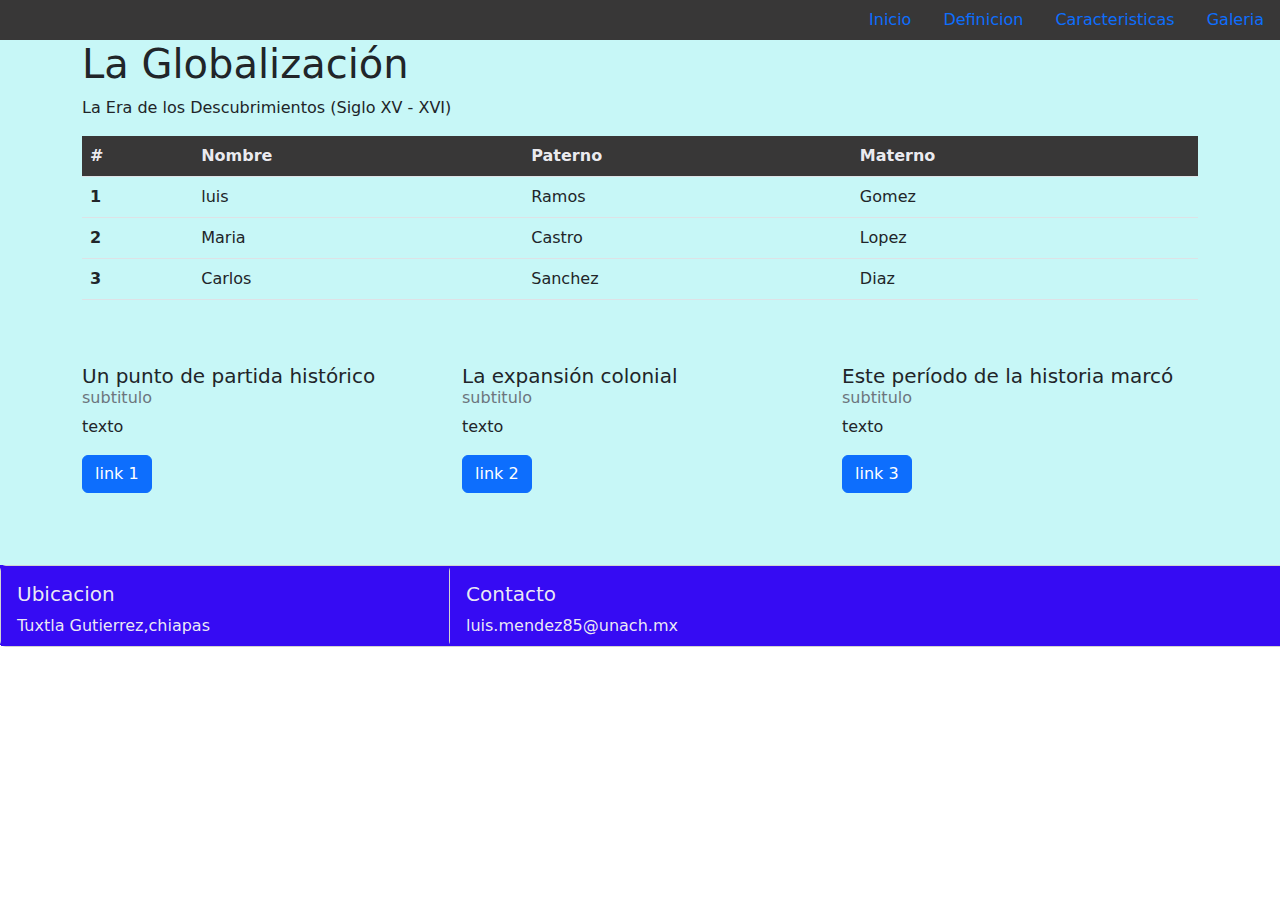
<file: index.html>
<!DOCTYPE html>
<html lang="en">
<head>
    <meta charset="UTF-8">
    <meta name="viewport" content="width=device-width, initial-scale=1.0">
    <link rel="stylesheet" href="css/style.css">
    <link rel="stylesheet" type="text/css" href="Booststrap/css/bootstrap.min.css">
    <script type="text/javascript" src="js/js/bootstrap.min.js"></script>
    <title>Practica 9</title>
</head>
<body>
    <header>
        <nav>
            <ul class="nav justify-content-end">
                <li class="nav-item">
                  <a class="nav-link active" href="index.html">Inicio</a>
                </li>
                <li class="nav-item">
                  <a class="nav-link" href="definicion.html">Definicion</a>
                </li>
                <li class="nav-item">
                  <a class="nav-link" href="caracteristicas.html">Caracteristicas</a>
                </li>
                <li class="nav-item">
                  <a class="nav-link" href="galeria.html" tabindex="-1" aria-disabled="true">Galeria</a>
                </li>
            </ul>
        </nav>
    </header>
    <article>
        <div class="container">
            <h1>La Globalización</h1>
            <p> La Era de los Descubrimientos (Siglo XV - XVI)</p>
            <table class="table">
                <thead class="thead">
                    <tr>
                        <th scope="col">#</th>
                        <th scope="col">Nombre</th>
                        <th scope="col">Paterno</th>
                        <th scope="col">Materno</th>
                    </tr>
                </thead>
                <tbody>
                    <tr>
                        <th scope="row">1</th>
                        <td>luis</td>
                        <td>Ramos</td>
                        <td>Gomez</td>
                    </tr>
                    <tr>
                        <th scope="row">2</th>
                        <td>Maria</td>
                        <td>Castro</td>
                        <td>Lopez</td>
                    </tr>
                    <tr>
                        <th scope="row">3</th>
                        <td>Carlos</td>
                        <td>Sanchez</td>
                        <td>Diaz</td>
                    </tr>
                </tbody>
            </table>
            <br>
            <br>
            <div class="row">
                <div class="col-4">
                    <div class="card-body">
                      <h5 class="card-title">Un punto de partida histórico</h5>
                      <h6 class="card-subtitle mb-2 text-muted">subtitulo</h6>
                      <p class="card-text">texto</p>
                      <a href="#" class="btn btn-primary">link 1</a>
                    </div>
                </div>
                <div class="col-sm-4">
                    <div class="card-body">
                      <h5 class="card-title">La expansión colonial </h5>
                      <h6 class="card-subtitle mb-2 text-muted">subtitulo</h6>
                      <p class="card-text">texto</p>
                      <a href="#" class="btn btn-primary">link 2</a>
                    </div>
                </div>
                <div class="col-sm-4">
                      <div class="card-body">
                        <h5 class="card-title">Este período de la historia marcó </h5>
                        <h6 class="card-subtitle mb-2 text-muted">subtitulo</h6>
                        <p class="card-text">texto</p>
                        <a href="#" class="btn btn-primary">link 3</a>
                      </div>
                  </div>
              </div>      
        </div>
        <br>
        <br>
        <br>
    </article>
    <footer>
        <div class="row">
            <div class="col-sm-6 mb-3 mb-sm-0">
              <div class="card">
                <div class="card-body">
                  <h5 class="card-title">Ubicacion</h5>
                  <p class="card-text">Tuxtla Gutierrez,chiapas</p>
                </div>
              </div>
            </div>
            <div class="col-sm-6">
              <div class="card">
                <div class="card-body">
                  <h5 class="card-title">Contacto</h5>
                  <p class="card-text">luis.mendez85@unach.mx</p>
                </div>
              </div>
            </div>
        </div>
    </footer>
</body>
</html>
</file>
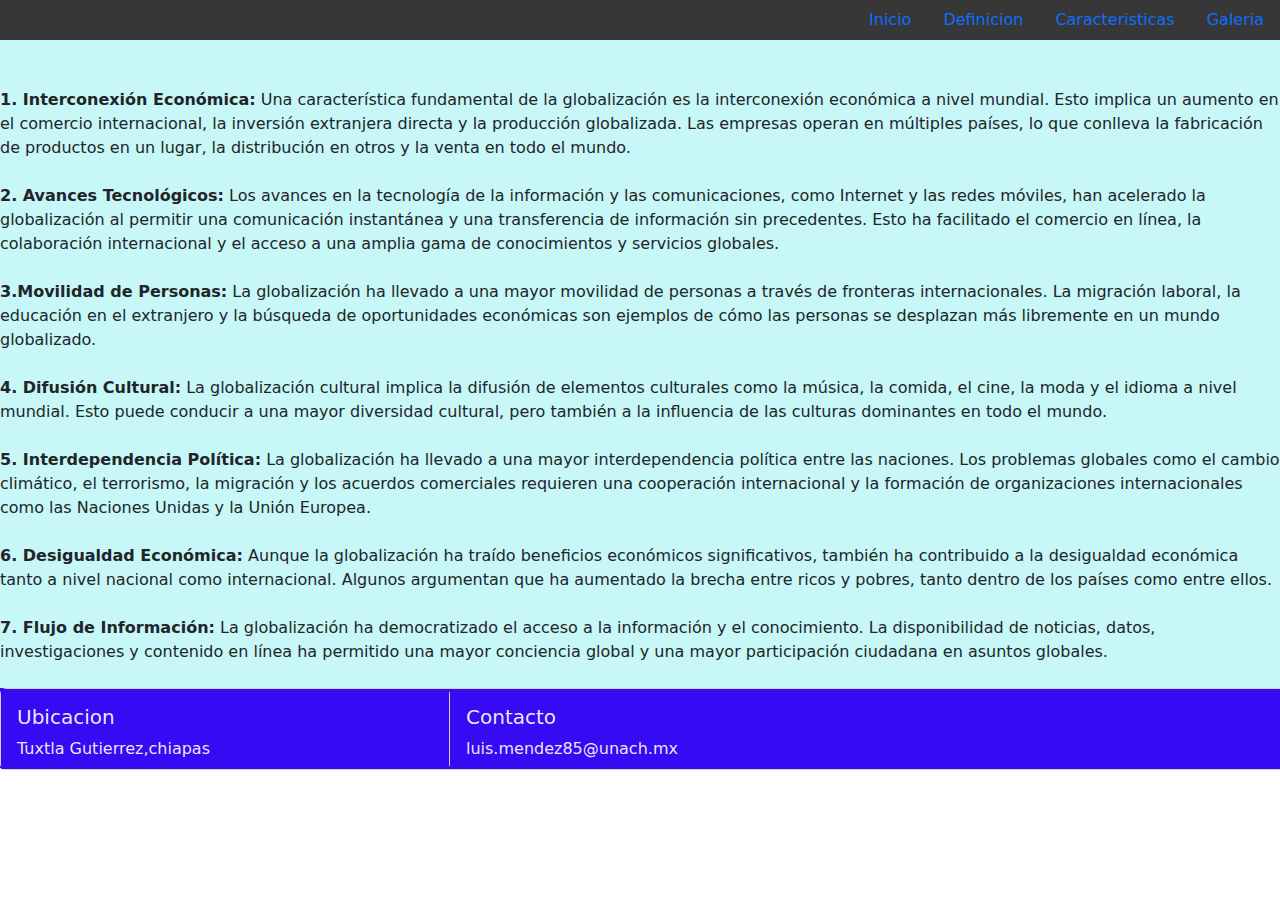
<file: caracteristicas.html>
<!DOCTYPE html>
<html lang="en">
<head>
    <meta charset="UTF-8">
    <meta name="viewport" content="width=device-width, initial-scale=1.0">
    <link rel="stylesheet" href="css/style.css">
    <link rel="stylesheet" type="text/css" href="Booststrap/css/bootstrap.min.css">
    <script type="text/javascript" src="js/js/bootstrap.min.js"></script>
    <title>Practica 9</title>
</head>
<body>
    <header>
        <nav>
            <ul class="nav justify-content-end">
                <li class="nav-item">
                  <a class="nav-link active" href="index.html">Inicio</a>
                </li>
                <li class="nav-item">
                  <a class="nav-link" href="definicion.html">Definicion</a>
                </li>
                <li class="nav-item">
                  <a class="nav-link" href="caracteristicas.html">Caracteristicas</a>
                </li>
                <li class="nav-item">
                    <a class="nav-link" href="galeria.html" tabindex="-1" aria-disabled="true">Galeria</a>
                </li>
            </ul>
        </nav>
    </header>
    <article>
        <br>
        <br>
        <li><b>1. Interconexión Económica:</b> Una característica fundamental de la globalización es la interconexión económica a nivel mundial. Esto implica un aumento en el comercio internacional, la inversión extranjera directa y la producción globalizada. Las empresas operan en múltiples países, lo que conlleva la fabricación de productos en un lugar, la distribución en otros y la venta en todo el mundo.</li>
        <br>
        <li><b>2. Avances Tecnológicos:</b> Los avances en la tecnología de la información y las comunicaciones, como Internet y las redes móviles, han acelerado la globalización al permitir una comunicación instantánea y una transferencia de información sin precedentes. Esto ha facilitado el comercio en línea, la colaboración internacional y el acceso a una amplia gama de conocimientos y servicios globales.</li>
        <br>
        <li><b>3.Movilidad de Personas:</b> La globalización ha llevado a una mayor movilidad de personas a través de fronteras internacionales. La migración laboral, la educación en el extranjero y la búsqueda de oportunidades económicas son ejemplos de cómo las personas se desplazan más libremente en un mundo globalizado.</li>
        <br>
        <li><b>4. Difusión Cultural:</b> La globalización cultural implica la difusión de elementos culturales como la música, la comida, el cine, la moda y el idioma a nivel mundial. Esto puede conducir a una mayor diversidad cultural, pero también a la influencia de las culturas dominantes en todo el mundo.</li>
        <br>
        <li><b>5. Interdependencia Política:</b> La globalización ha llevado a una mayor interdependencia política entre las naciones. Los problemas globales como el cambio climático, el terrorismo, la migración y los acuerdos comerciales requieren una cooperación internacional y la formación de organizaciones internacionales como las Naciones Unidas y la Unión Europea.</li>
        <br>
        <li><b>6. Desigualdad Económica:</b> Aunque la globalización ha traído beneficios económicos significativos, también ha contribuido a la desigualdad económica tanto a nivel nacional como internacional. Algunos argumentan que ha aumentado la brecha entre ricos y pobres, tanto dentro de los países como entre ellos. </li>
        <br>
        <li><b>7. Flujo de Información:</b> La globalización ha democratizado el acceso a la información y el conocimiento. La disponibilidad de noticias, datos, investigaciones y contenido en línea ha permitido una mayor conciencia global y una mayor participación ciudadana en asuntos globales. </li>
        <br>
    </article>
    <footer>
        <div class="row">
            <div class="col-sm-6 mb-3 mb-sm-0">
              <div class="card">
                <div class="card-body">
                  <h5 class="card-title">Ubicacion</h5>
                  <p class="card-text">Tuxtla Gutierrez,chiapas</p>
                </div>
              </div>
            </div>
            <div class="col-sm-6">
              <div class="card">
                <div class="card-body">
                  <h5 class="card-title">Contacto</h5>
                  <p class="card-text">luis.mendez85@unach.mx</p>
                </div>
              </div>
            </div>
        </div>
    </footer>
</body>
</html>
</file>
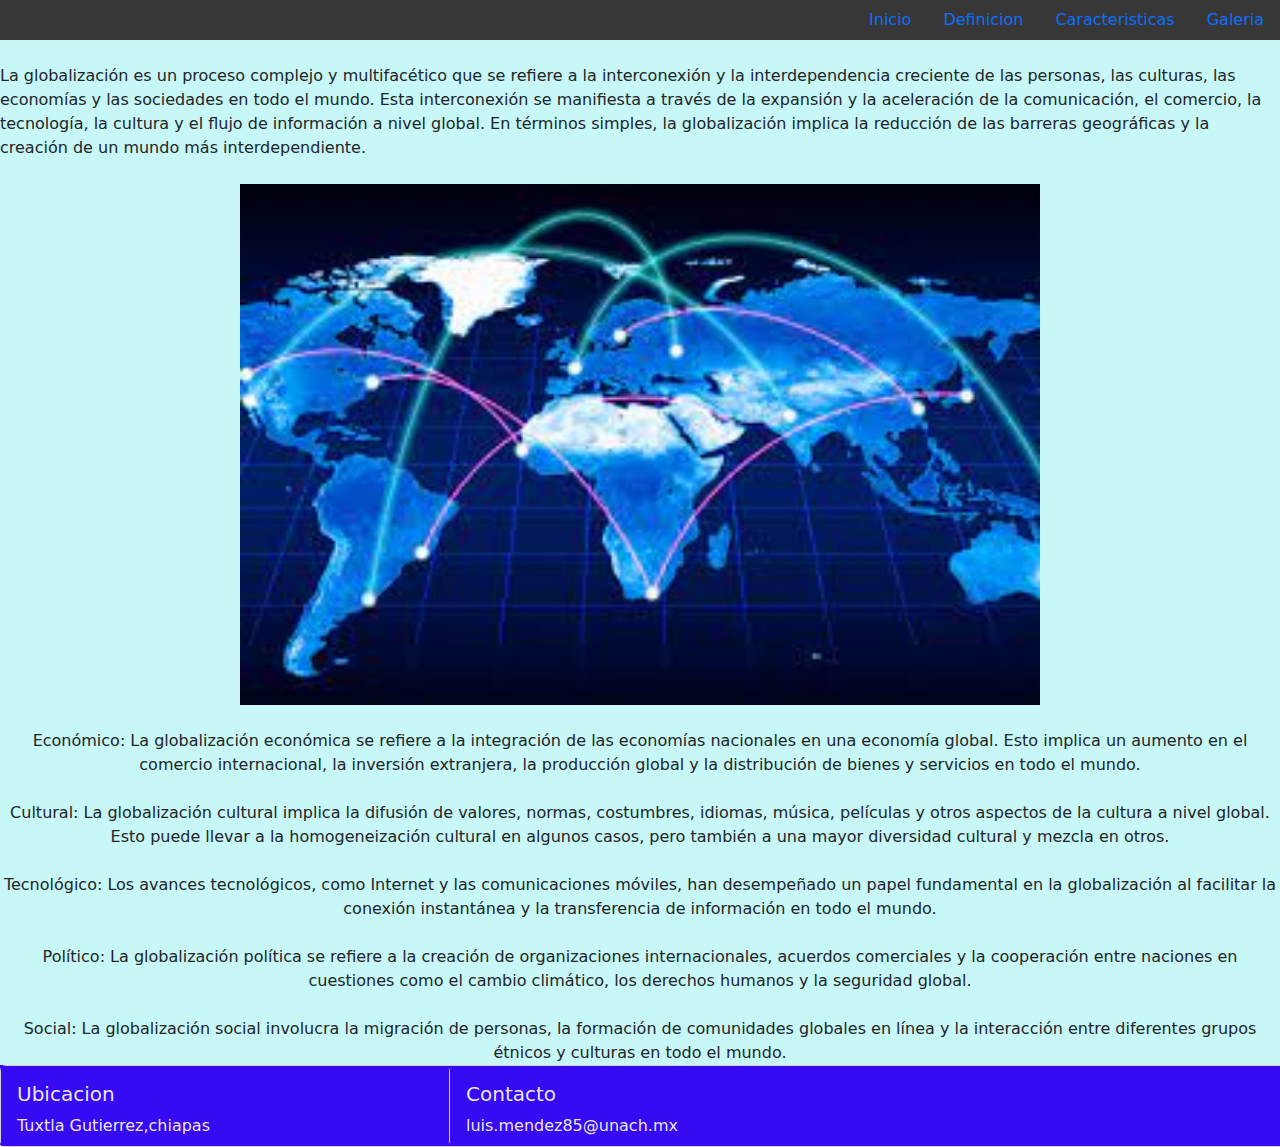
<file: definicion.html>
<!DOCTYPE html>
<html lang="en">
<head>
    <meta charset="UTF-8">
    <meta name="viewport" content="width=device-width, initial-scale=1.0">
    <link rel="stylesheet" href="css/style.css">
    <link rel="stylesheet" type="text/css" href="Booststrap/css/bootstrap.min.css">
    <script type="text/javascript" src="js/js/bootstrap.min.js"></script>
    <title>Practica 9</title>
</head>
<body>
    <header>
        <nav>
            <ul class="nav justify-content-end">
                <li class="nav-item">
                  <a class="nav-link active" href="index.html">Inicio</a>
                </li>
                <li class="nav-item">
                  <a class="nav-link" href="definicion.html">Definicion</a>
                </li>
                <li class="nav-item">
                  <a class="nav-link" href="caracteristicas.html">Caracteristicas</a>
                </li>
                <li class="nav-item">
                    <a class="nav-link" href="galeria.html" tabindex="-1" aria-disabled="true">Galeria</a>
                </li>
            </ul>
        </nav>
    </header>
    <article>
        <br>
        <a>La globalización es un proceso complejo y multifacético que se refiere a la interconexión y la interdependencia creciente de las personas, las culturas, las economías y las sociedades en todo el mundo. Esta interconexión se manifiesta a través de la expansión y la aceleración de la comunicación, el comercio, la tecnología, la cultura y el flujo de información a nivel global. En términos simples, la globalización implica la reducción de las barreras geográficas y la creación de un mundo más interdependiente.</a>
        <br>
        <br>
        <center>
        <img src="img/1.jpg" width="800px" height="500px"  class="img-fluid" alt="...">
        <br>
        <br>
        <li>Económico: La globalización económica se refiere a la integración de las economías nacionales en una economía global. Esto implica un aumento en el comercio internacional, la inversión extranjera, la producción global y la distribución de bienes y servicios en todo el mundo.</li>
        <br>
        <li>Cultural: La globalización cultural implica la difusión de valores, normas, costumbres, idiomas, música, películas y otros aspectos de la cultura a nivel global. Esto puede llevar a la homogeneización cultural en algunos casos, pero también a una mayor diversidad cultural y mezcla en otros.</li>
        <br>
        <li>Tecnológico: Los avances tecnológicos, como Internet y las comunicaciones móviles, han desempeñado un papel fundamental en la globalización al facilitar la conexión instantánea y la transferencia de información en todo el mundo.</li>
        <br>
        <li>Político: La globalización política se refiere a la creación de organizaciones internacionales, acuerdos comerciales y la cooperación entre naciones en cuestiones como el cambio climático, los derechos humanos y la seguridad global.</li>
        <br>
        <li>Social: La globalización social involucra la migración de personas, la formación de comunidades globales en línea y la interacción entre diferentes grupos étnicos y culturas en todo el mundo.</li>
        </center>
    <footer>
        <div class="row">
            <div class="col-sm-6 mb-3 mb-sm-0">
              <div class="card">
                <div class="card-body">
                  <h5 class="card-title">Ubicacion</h5>
                  <p class="card-text">Tuxtla Gutierrez,chiapas</p>
                </div>
              </div>
            </div>
            <div class="col-sm-6">
              <div class="card">
                <div class="card-body">
                  <h5 class="card-title">Contacto</h5>
                  <p class="card-text">luis.mendez85@unach.mx</p>
                </div>
              </div>
            </div>
        </div>
    </footer>
</body>
</html>
</file>
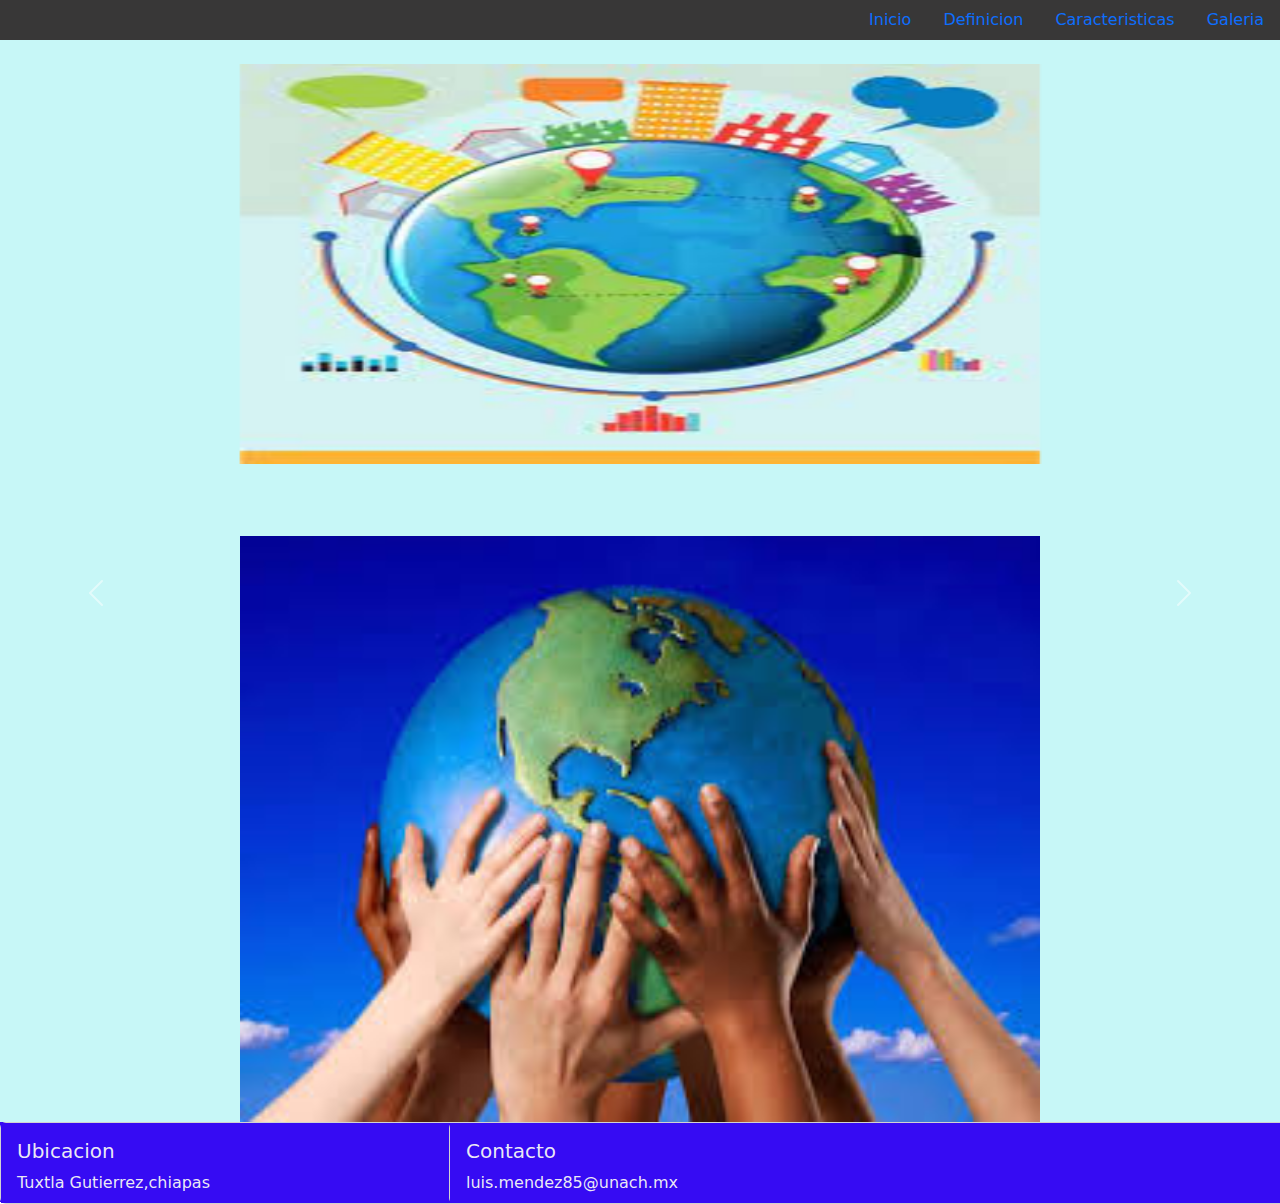
<file: galeria.html>
<!DOCTYPE html>
<html lang="en">
<head>
    <meta charset="UTF-8">
    <meta name="viewport" content="width=device-width, initial-scale=1.0">
    <link rel="stylesheet" href="css/style.css">
    <link rel="stylesheet" type="text/css" href="Booststrap/css/bootstrap.min.css">
    <script type="text/javascript" src="js/js/bootstrap.min.js"></script>
    <title>Practica 9</title>
</head>
<body>
    <header>
        <nav>
            <ul class="nav justify-content-end">
                <li class="nav-item">
                  <a class="nav-link active" href="index.html">Inicio</a>
                </li>
                <li class="nav-item">
                  <a class="nav-link" href="definicion.html">Definicion</a>
                </li>
                <li class="nav-item">
                  <a class="nav-link" href="caracteristicas.html">Caracteristicas</a>
                </li>
                <li class="nav-item">
                  <a class="nav-link" href="galeria.html" tabindex="-1" aria-disabled="true">Galeria</a>
                </li>
            </ul>
        </nav>
    </header>
    <article>
        <br>
        <div id="carouselExampleControls" class="carousel slide" data-bs-ride="carousel">
            <div class="carousel-inner">
              <div class="carousel-item active">
                <center><img src="img/2.jpg" width="800px" height="400px" class="d-block " alt="..."></center>
              </div>
              <div class="carousel-item">
                <center><img src="img/3.jpg"  width="800px" height="400px" class="d-block" alt="..."></center>
              </div>
              <div class="carousel-item">
                <center><img src="img/4.jpg" width="800px" height="400px" class="d-block" alt="..."></center>
              </div>
            </div>
            <button class="carousel-control-prev" type="button" data-bs-target="#carouselExampleControls" data-bs-slide="prev">
              <span class="carousel-control-prev-icon" aria-hidden="true"></span>
              <span class="visually-hidden">Previous</span>
            </button>
            <button class="carousel-control-next" type="button" data-bs-target="#carouselExampleControls" data-bs-slide="next">
              <span class="carousel-control-next-icon" aria-hidden="true"></span>
              <span class="visually-hidden">Next</span>
            </button>
            <br>
            <br>
            <br>
            <center>
            <img src="img/5.jpg" width="800px" height="500px"  class="img-fluid" alt="...">
            </center>
        </div>
    </article>
    <footer>
        <div class="row">
            <div class="col-sm-6 mb-3 mb-sm-0">
              <div class="card">
                <div class="card-body">
                  <h5 class="card-title">Ubicacion</h5>
                  <p class="card-text">Tuxtla Gutierrez,chiapas</p>
                </div>
              </div>
            </div>
            <div class="col-sm-6">
              <div class="card">
                <div class="card-body">
                  <h5 class="card-title">Contacto</h5>
                  <p class="card-text">luis.mendez85@unach.mx</p>
                </div>
              </div>
            </div>
        </div>
    </footer>
</body>
</html>
</file>
<file: css/style.css>
*{
    padding: 0;
    margin: 0;
}
article{
    background-color: rgb(199,247,247);
}
nav{
    background-color: rgb(56,55,55);
}
thead{
    background-color: rgb(56,55,55);
    color: #f0f0f5fb;
}
footer div{
    background-color: rgb(54, 11, 243);
    width: 898px;
    height: 80px;
}
footer{
    color: #f0f0f5fb;
}
</file>
